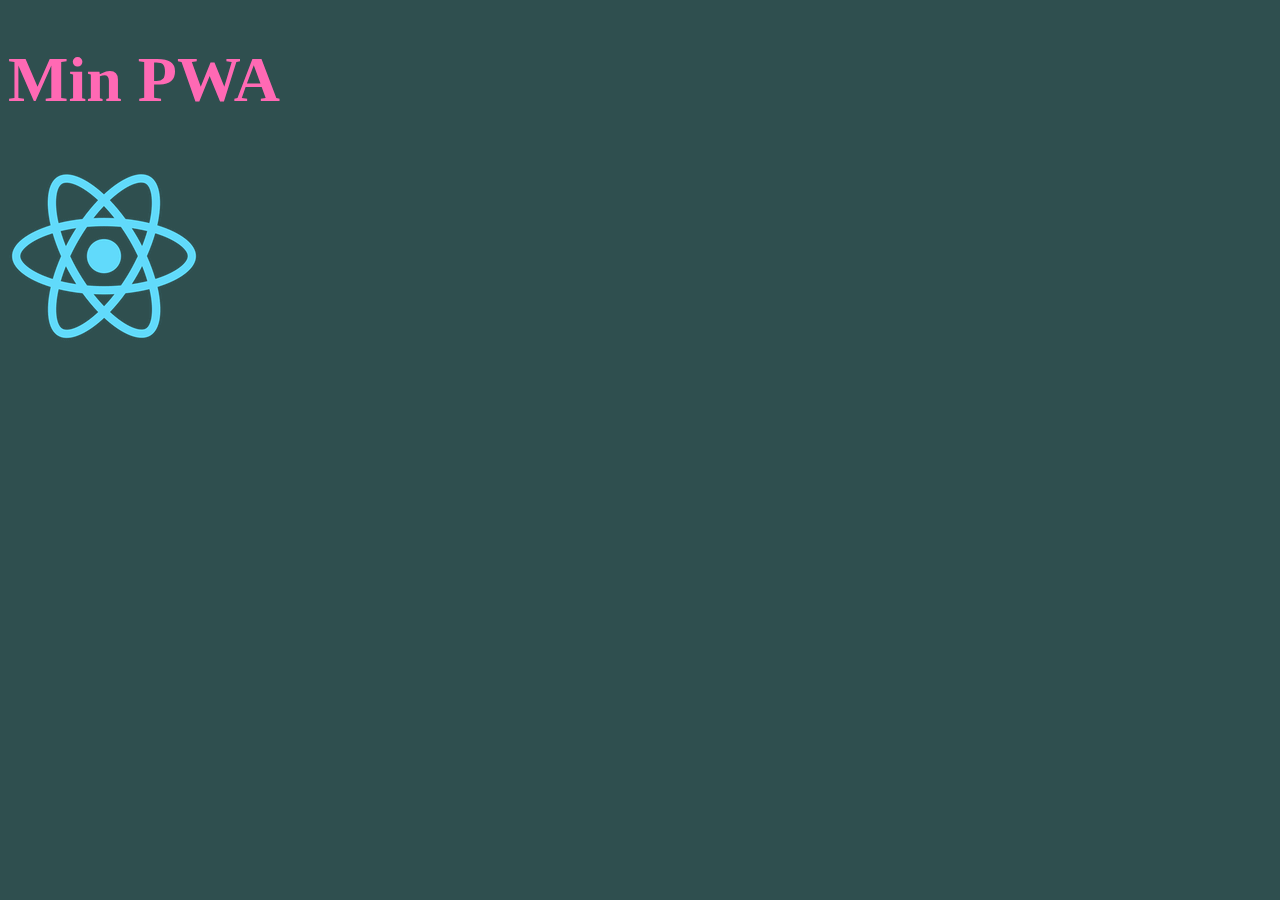
<file: index.html>
<!DOCTYPE html>
<html lang="en">
<head>
    <meta charset="UTF-8">
    <meta name="viewport" content="width=device-width, initial-scale=1.0">
    <title>Document</title>
    <link rel="stylesheet" href="style.css">
    <link rel="manifest" href="manifest.json">

    <!-- IOS support -->
    <link rel="apple-touch-icon" href="favicon.ico">
    <link rel="apple-touch-icon" href="logo192.png">
    <link rel="apple-touch-icon" href="logo512.png">
    <meta name="apple-mobile-web-app-status-bar" content="#bada55">
    <meta name="theme-color" content="#bada55">
</head>
<body>
    <h1>Min PWA</h1>
    <img src="logo192.png" alt="logo er en blomst, lololololol">

    <script src="script.js"></script>
    
    <script src="app.js"></script>
    
</body>
</html>
</file>
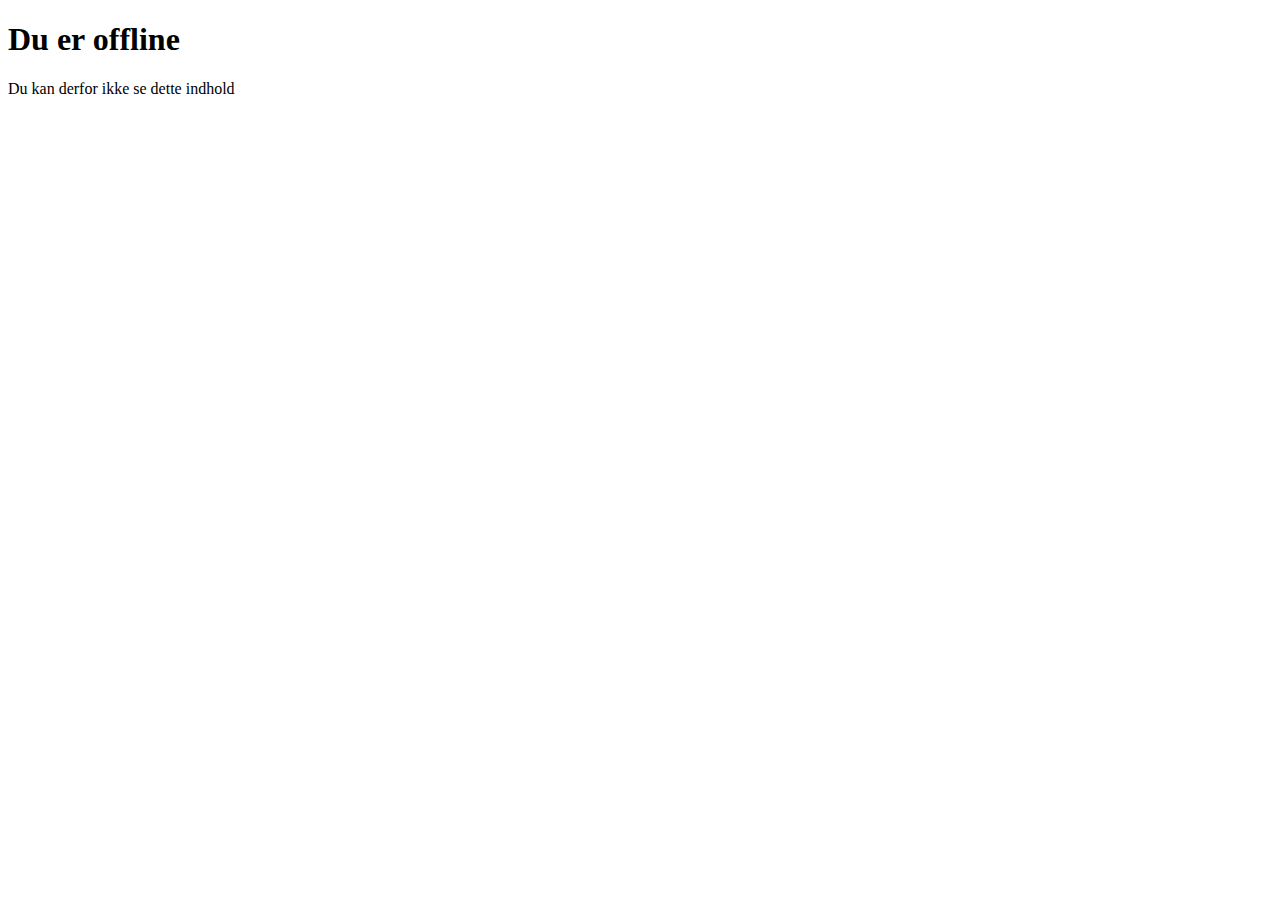
<file: offline.html>
<!DOCTYPE html>
<html lang="en">
<head>
    <meta charset="UTF-8">
    <meta name="viewport" content="width=device-width, initial-scale=1.0">
    <title>Offline</title>
</head>
<body>
    <h1>Du er offline</h1>
    <p>Du kan derfor ikke se dette indhold</p>
</body>
</html>
</file>
<file: style.css>
body{
    background-color: darkslategray;
}

h1{
    font-size: 4em;
    color: hotpink;
}
</file>
